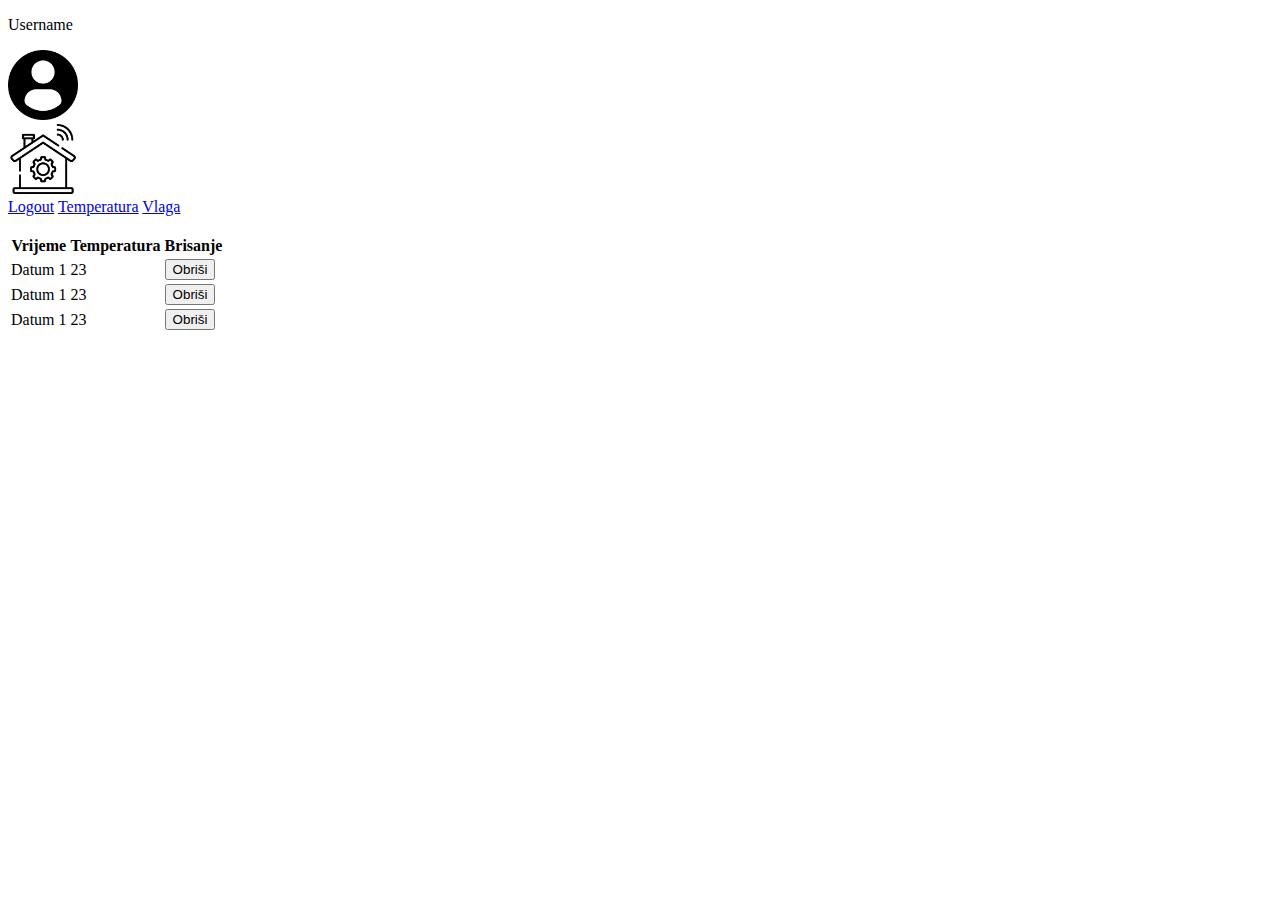
<file: OneDrive/Radna površina/labosi PURS/PURS3/templates/index.html>
<!DOCTYPE html>
<html lang="en">
<head>
    <meta charset="UTF-8">
    <meta name="viewport" content="width=device-width, initial-scale=1.0">
    <title>Početna stranica</title>
    <p>Username</p>
    <img src=" ../static/user-icon.png" width = "70px">
    <br>
    <img src=" ../static/icon.png" width = "70px">
    <br>
    <a href="/logout">Logout</a>
    <a href="/?id=1" >Temperatura</a>
    <a href="/?id=2" >Vlaga</a>
    <table>
        <tr>
          <th>Vrijeme</th>
          <th>Temperatura</th>
          <th>Brisanje</th>
        </tr>
        <tr>
            <td>Datum 1 </td>
            <td>23</td>
            <td><input type="submit" value="Obriši"></td>
        </tr>
        <br>
        <tr>
            <td>Datum 1 </td>
            <td>23</td>
            <td><input type="submit" value="Obriši"></td>
        </tr>
        <br>
        <tr>
            <td>Datum 1 </td>
            <td>23</td>
            <td><input type="submit" value="Obriši"></td>
        </tr>

    </table>
</head>
<body></body>
</html>
</file>
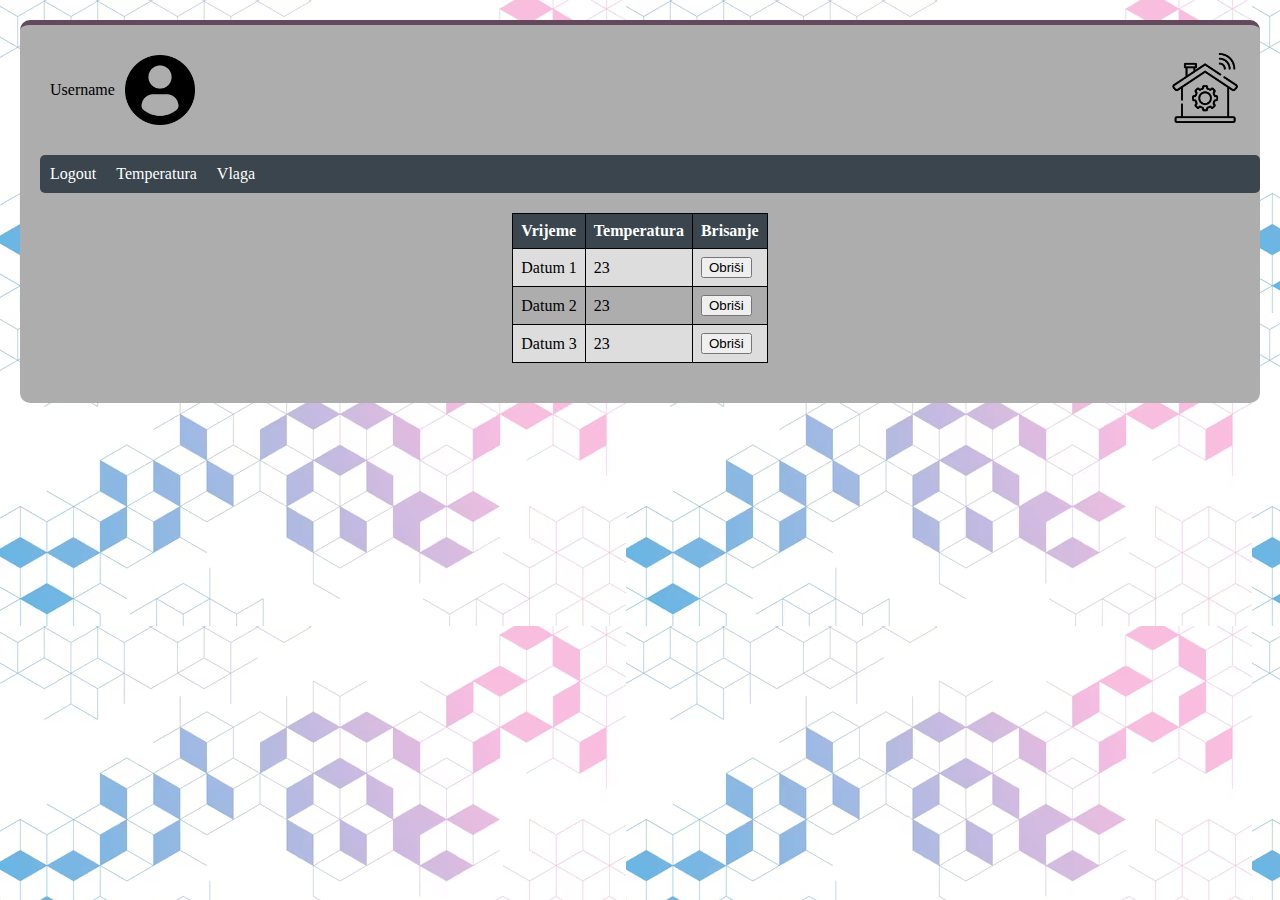
<file: OneDrive/Radna površina/labosi PURS/PURS4/templates/index.html>
<!DOCTYPE html>
<html lang="en">
<head>
    <meta charset="UTF-8">
    <meta name="viewport" content="width=device-width, initial-scale=1.0">
    <title>Početna stranica</title>
    <link rel="stylesheet" href="../static/styles.css">
</head>
<body>
    <div class="container">
        <div class="header">
            <div class="user-info">
                <p>Username</p>
                <img src="../static/user-icon.png" width="70px">
            </div>
            <div class="logo">
                <img src="../static/icon.png" width="70px">
            </div>
        </div>
        <nav>
            <a href="/logout">Logout</a>
            <a href="/?id=1">Temperatura</a>
            <a href="/?id=2">Vlaga</a>
        </nav>
        <table>
            <tr>
                <th>Vrijeme</th>
                <th>Temperatura</th>
                <th>Brisanje</th>
            </tr>
            <tr>
                <td>Datum 1 </td>
                <td>23</td>
                <td><input type="submit" value="Obriši"></td>
            </tr>
            <tr>
                <td>Datum 2 </td>
                <td>23</td>
                <td><input type="submit" value="Obriši"></td>
            </tr>
            <tr>
                <td>Datum 3 </td>
                <td>23</td>
                <td><input type="submit" value="Obriši"></td>
            </tr>
        </table>
    </div>
</body>
</html>
</file>
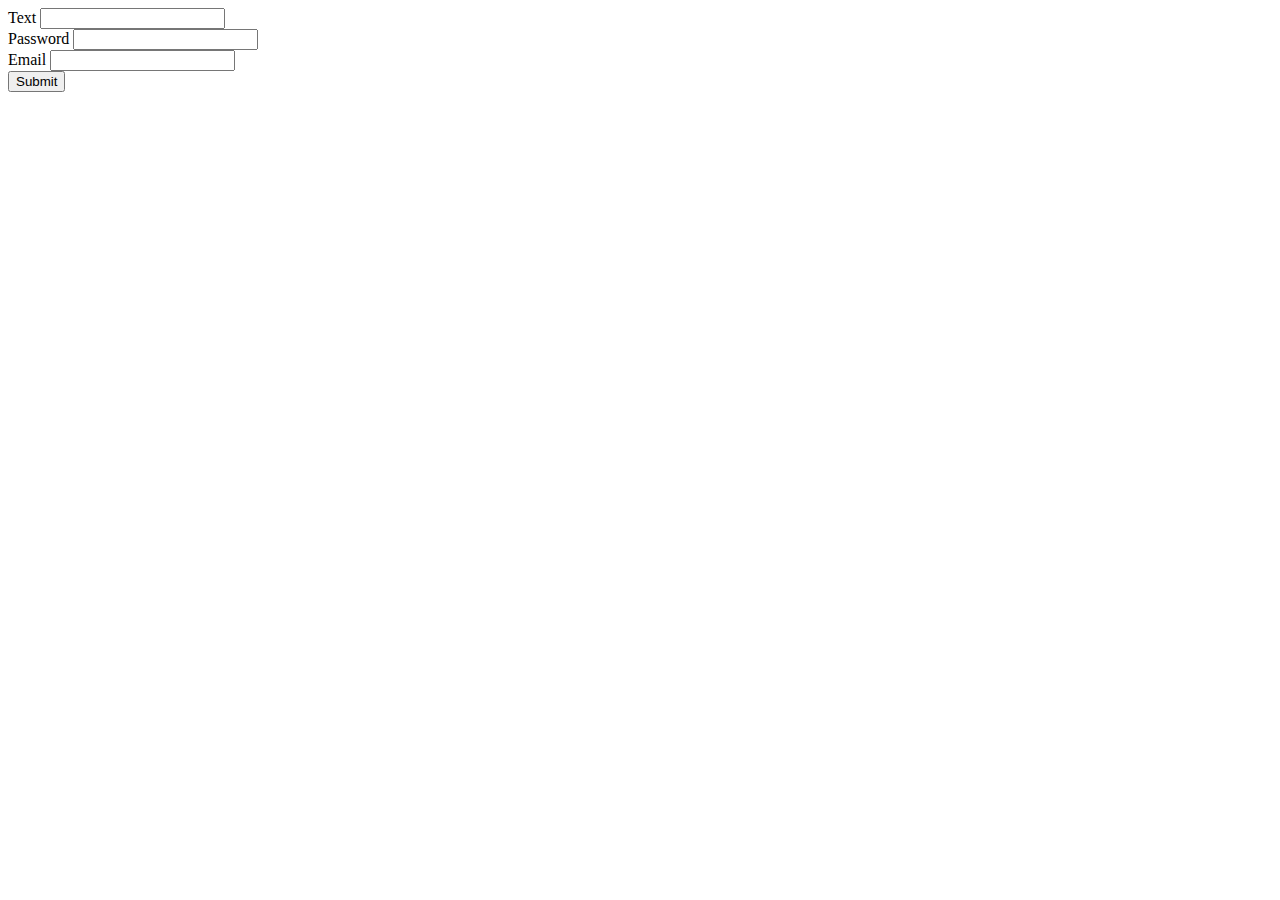
<file: OneDrive/Radna površina/labosi PURS/PURS3/templates/ispit.html>
<!DOCTYPE html>
<html lang="en">
<head>
    <meta charset="UTF-8">
    <meta name="viewport" content="width=device-width, initial-scale=1.0">
    <title>Početna stranica</title>
    <form action="/korisnicki_unos" method="POST">
        <label for="text">Text</label>
        <input type="text" id="username">
        <br>
        <label for="password">Password</label>
        <input type="password" id="password">
        <br>
        <label for="email">Email</label>
        <input type="email" id="email">
        <br>
        <input type="submit" value="Submit">
    </form>
</head>
<body>
    
</body>
</html>
</file>
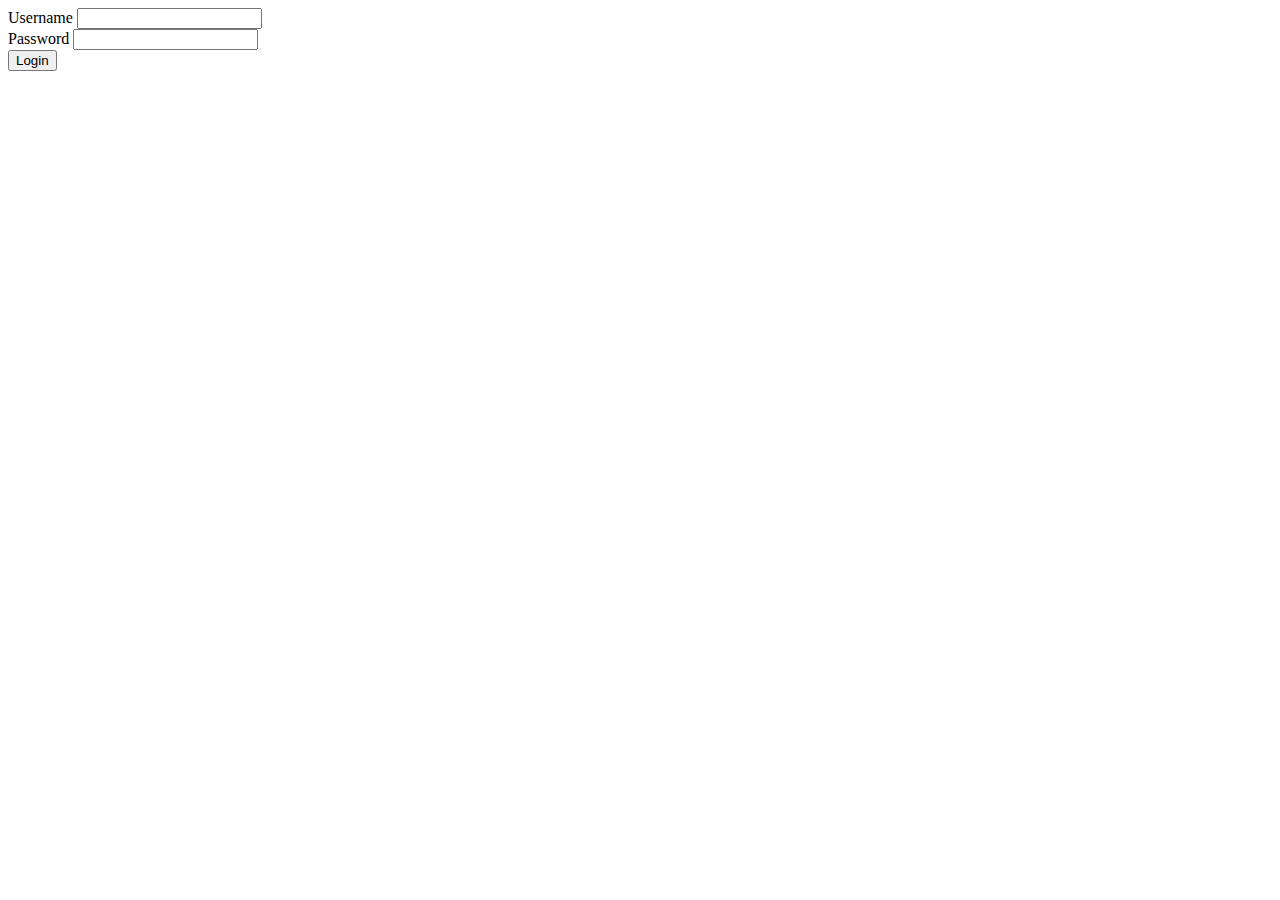
<file: OneDrive/Radna površina/labosi PURS/PURS3/templates/login.html>
<!DOCTYPE html>
<html lang="en">
<head>
    <meta charset="UTF-8">
    <meta name="viewport" content="width=device-width, initial-scale=1.0">
    <title>Stranica za prijavu</title>
    <form action="/login" method="post">
        <label for="Username">Username</label>
        <input type="text"  name="Username" id="Username">
        <br>
        <label for="Password">Password</label>
        <input type="password" name="Password" id="Password">
        <br>
        <input type="submit" value="Login">
    </form>
</head>
<body></body>
</html>
</file>
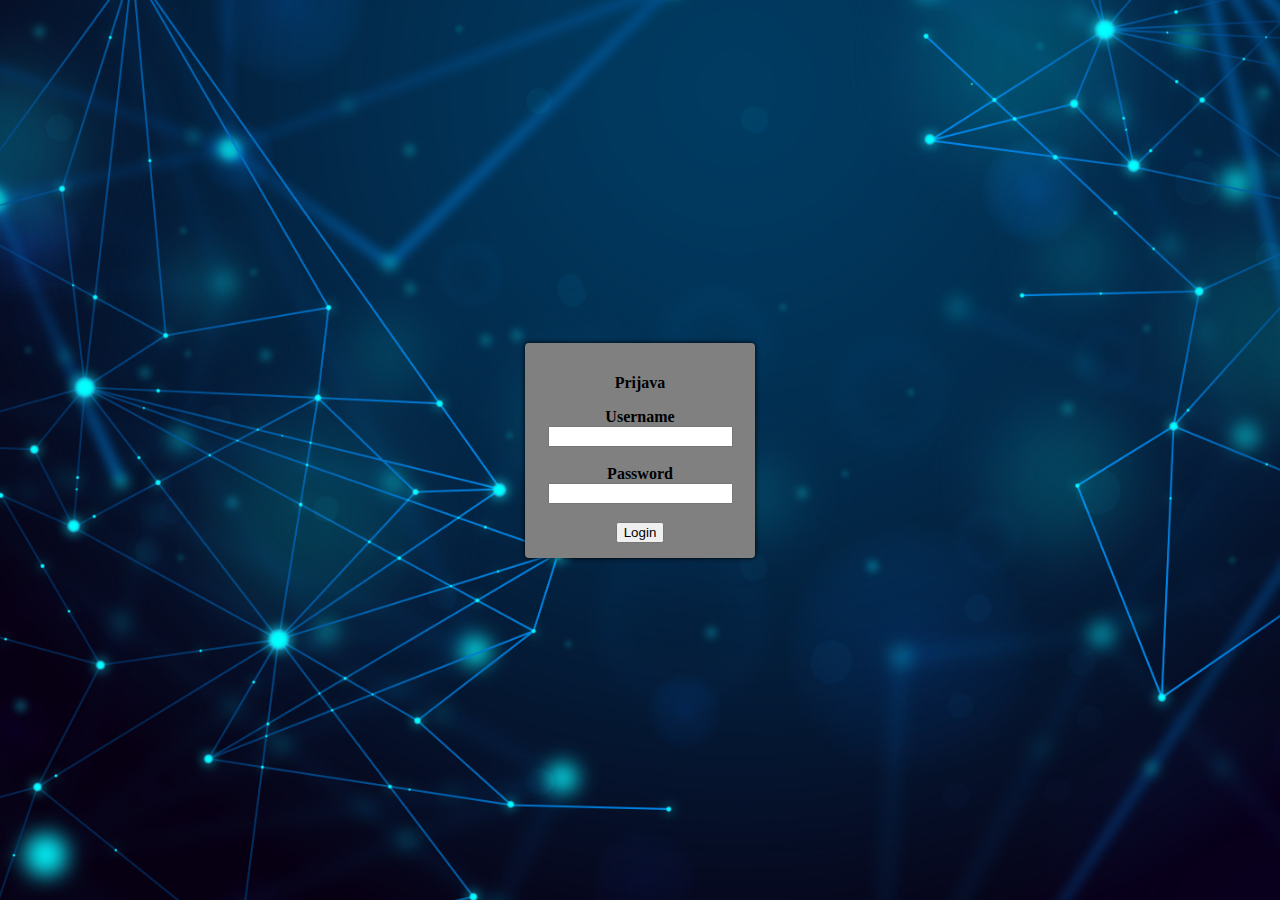
<file: OneDrive/Radna površina/labosi PURS/PURS4/templates/login.html>
<!DOCTYPE html>
<html lang="en">
<head>
    <meta charset="UTF-8">
    <meta name="viewport" content="width=device-width, initial-scale=1.0">
    <title>Stranica za prijavu</title>
    <link rel="stylesheet" type="text/css" href="../static/login.css">
</head>
<body>
    <form action="/login" method="post">
        <p>Prijava</p>
        <label for="Username">Username</label>
        <input type="text" name="Username" id="Username">
        <br>
        <label for="Password">Password</label>
        <input type="password" name="Password" id="Password">
        <br>
        <input type="submit" value="Login">
    </form>
</body>
</html>
</file>
<file: OneDrive/Radna površina/labosi PURS/PURS4/static/styles.css>
body {
  background-image: url(background.png);
  margin: 0;
  padding: 0;
}

.container {
  background-color: #ADADAD;
  margin: 20px; 
  padding: 20px;
  border-top: 5px solid #64485C;
  border-radius: 10px;
  box-sizing: border-box;
}

.header {
  display: flex;
  justify-content: space-between;
  align-items: center;
}

.user-info {
  display: flex;
  align-items: center;
  padding: 10px;
}

.user-info p {
  margin-right: 10px;
}

.user-info img {
  max-width: 70px;
  height: auto;
}

.logo {
  text-align: right;
}

.logo img {
  max-width: 100%;
  height: auto;
}

nav {
  display: flex;
  background-color: #3A454D;
  padding: 10px;
  border-radius: 5px;
  margin-top: 20px;
  width: 100%;
}

nav a {
  text-decoration: none;
  color: white;
  margin-right: 20px;
}

main {
  margin-top: 20px;
  text-align: center;
}

table {
  margin: 20px auto;
  border-collapse: collapse;
}

th {
  background-color: #3A454D;
  color: white;
  border: 1px solid black;
  text-align: left;
  padding: 8px;
}

td {
  border: 1px solid black;
  text-align: left;
  padding: 8px;
}

tr:nth-child(even) {
  background-color: #dddddd;
}
</file>
<file: OneDrive/Radna površina/labosi PURS/PURS4/static/login.css>
body {
    margin: 0;
    display: flex;
    align-items: center;
    justify-content: center;
    min-height: 100vh;
    background-image: url('login.png'); /* Set background image for the body */
    background-size: cover;
}

form {
    box-shadow: 0 0 5px;
    border-radius: 4px;
    width: 200px;
    padding: 15px; /* Increase padding for better aesthetics */
    text-align: center;
    background-color: gray; /* Set background color for the form */
    color:black ;
    display: flex;
    flex-direction: column;
    align-items: center;
}

p{  align-items: center;
    font-weight: 300 ;
    font-weight: bold;
}

form { font-weight: 300 ;
    font-weight: bold;}
</file>
